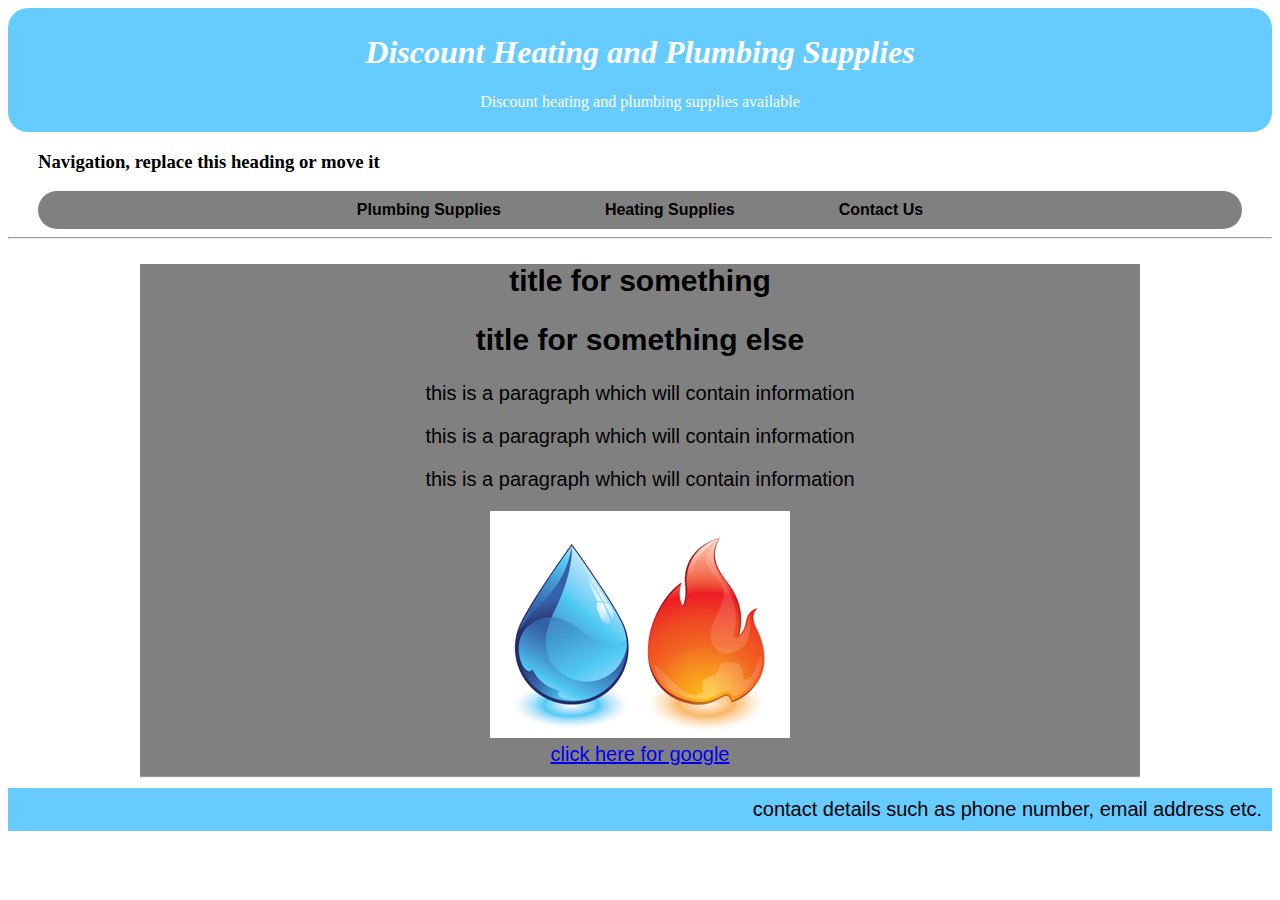
<file: index.html>
<!DOCTYPE html>
<html lang="en">
    
<html>
<head>
    
    <script> src="jquery/jquery-min.js"</script>
    
    <script> $(document).ready(function() {
    });   
    </script>
    
    <title>Discount Heating & Plumbing Supplies</title>
    
    <link rel="stylesheet" href="style.css"/>
    
</head>
    
<body>
    
    <div id="html">
                
        <div id="header">
            
            <h1><i>Discount Heating and Plumbing Supplies</i></h1>
            
            <p>Discount heating and plumbing supplies available</p>
        
        </div>
        
        <div id="content">
            
            <div id="nav">
                
             <h3>Navigation, replace this heading or move it</h3>
                                                               
                   <ol>
                       <li><b><a href="England Results.html">Plumbing Supplies</a></b></li>
                       <li><b><a href="Scotland Results.html">Heating Supplies</a></b></li>
                       <li><b><a href="Wales Results.html">Contact Us</a></b></li>
                  </ol>
                               
            </div>
            
        </div>

    <hr />
            
    </div>
    
    <div id="main">
        
        <h2>title for something</h2>
        
        <h2>title for something else</h2>
        
        <p> this is a paragraph which will contain information</p>
        
        <p> this is a paragraph which will contain information</p>
        
        <p> this is a paragraph which will contain information</p>
        
            <div id="plumingex">
                <img src="img/plumbingheating.jpg"/>    
            </div>
        
        
    
        <a href="www.google.co.uk">click here for google</a>
        
     <hr />
        
    </div>
    
    <div id="footer">
        
        contact details such as phone number, email address etc.
        
    </div>
       
</body>
</html>
</file>
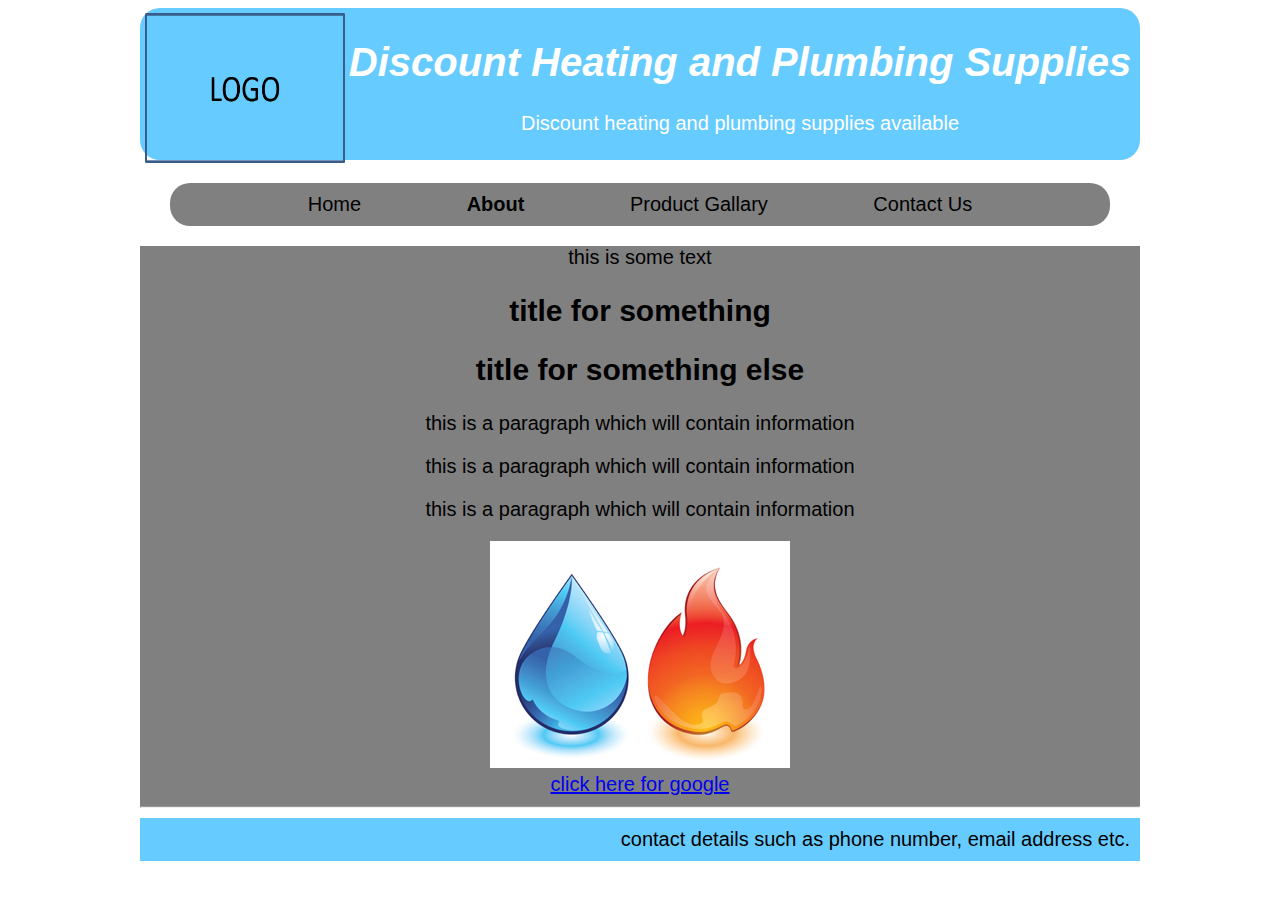
<file: About.html>
<!DOCTYPE html>
<html lang="en">
    
<html>
<body>
    <head>

        <script> src="jquery/jquery-min.js"</script>

        <script> $(document).ready(function() {
        });   
        </script>

        <title>Discount Heating & Plumbing Supplies</title>

        <link rel="stylesheet" href="style.css"/>

    </head>
    

    
    <div id="container">
                
        <div id="header">
            
            <div id="logo">

                <img src="img/logoholder.png" width="200" height="150"/> 
                
            </div>
            
            <h1><i>Discount Heating and Plumbing Supplies</i></h1>
            
            <p>Discount heating and plumbing supplies available</p>
        
        </div>
        
        <div id="content">
            
            <div id="nav">
                
             <h3></h3>
                                                               
                   <ol>
                       <li><a href="index.html">Home</a></li>
                       <li><a class="selected" href="About.html">About</a></li>
                       <li><a href="Product Gallary.html">Product Gallary</a></li>
                       <li><a href="Contact.html">Contact Us</a></li>
                  </ol>
                               
            </div>
            
        </div>
    
    <div id="main">
        <p> this is some text</p>   
        <h2>title for something</h2>
        
        <h2>title for something else</h2>
        
        <p> this is a paragraph which will contain information</p>
        
        <p> this is a paragraph which will contain information</p>
        
        <p> this is a paragraph which will contain information</p>
        
            <div id="plumingex">
                
                <img src="img/plumbingheating.jpg"/>    
            </div>
        
        
        
    
        <a href="www.google.co.uk">click here for google</a>
        
             <hr />
        
            </div>
    
        <div id="footer">

            contact details such as phone number, email address etc.
            
        </div>
        
       </div>
</body>
</html>
</file>
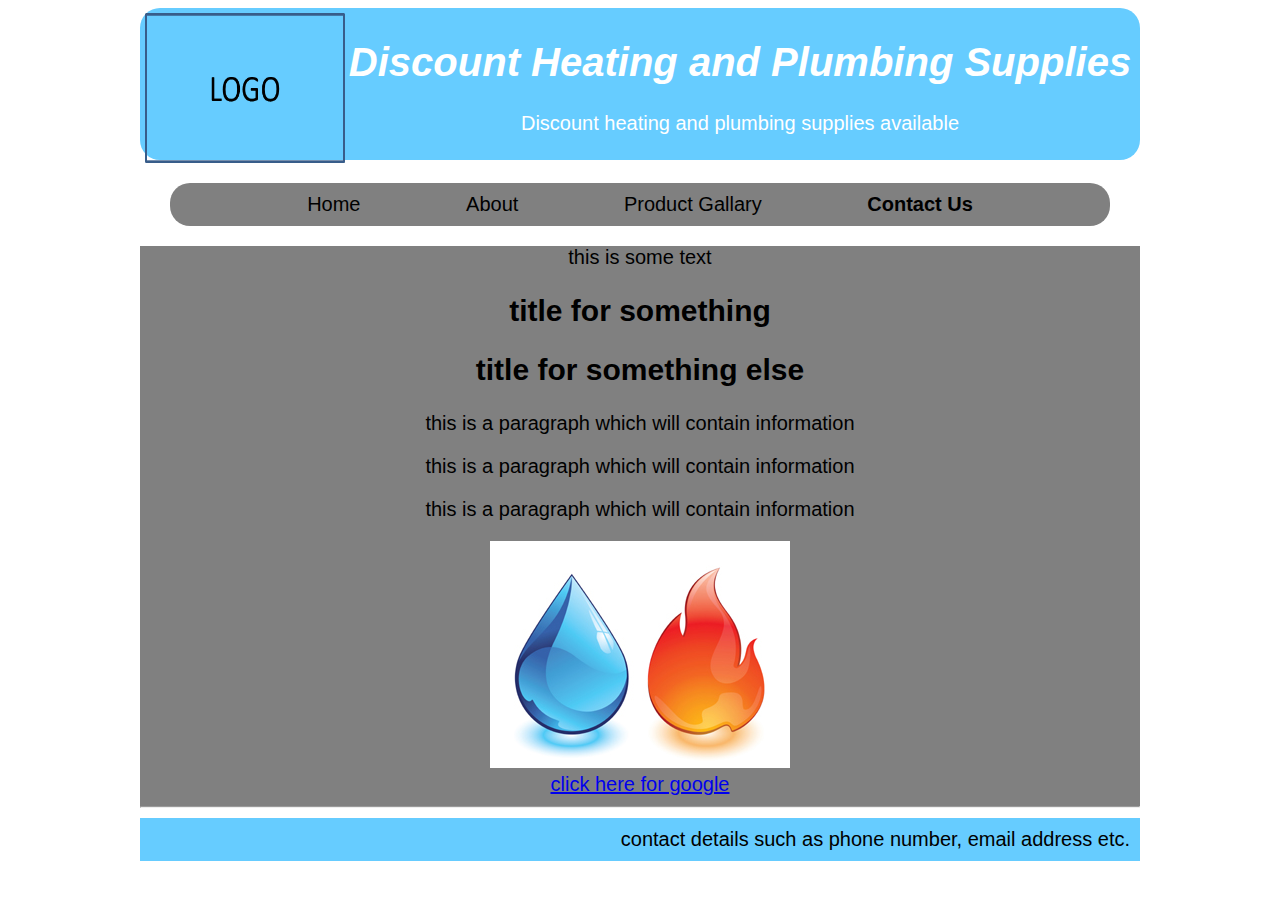
<file: Contact.html>
<!DOCTYPE html>
<html lang="en">
    
<html>
<body>
    <head>

        <script> src="jquery/jquery-min.js"</script>

        <script> $(document).ready(function() {
        });   
        </script>

        <title>Discount Heating & Plumbing Supplies</title>

        <link rel="stylesheet" href="style.css"/>

    </head>
    

    
    <div id="container">
                
        <div id="header">
            
            <div id="logo">

                <img src="img/logoholder.png" width="200" height="150"/> 
                
            </div>
            
            <h1><i>Discount Heating and Plumbing Supplies</i></h1>
            
            <p>Discount heating and plumbing supplies available</p>
        
        </div>
        
        <div id="content">
            
            <div id="nav">
                
             <h3></h3>
                                                               
                   <ol>
                       <li><a href="index.html">Home</a></li>
                       <li><a href="About.html">About</a></li>
                       <li><a href="Product Gallary.html">Product Gallary</a></li>
                       <li><a class="selected" href="Contact.html">Contact Us</a></li>
                  </ol>
                               
            </div> 
            
        </div>
    
    <div id="main">
        <p> this is some text</p>   
        <h2>title for something</h2>
        
        <h2>title for something else</h2>
        
        <p> this is a paragraph which will contain information</p>
        
        <p> this is a paragraph which will contain information</p>
        
        <p> this is a paragraph which will contain information</p>
        
            <div id="plumingex">
                
                <img src="img/plumbingheating.jpg"/>    
            </div>
        
        
        
    
        <a href="www.google.co.uk">click here for google</a>
        
             <hr />
        
            </div>
    
        <div id="footer">

            contact details such as phone number, email address etc.
            
        </div>
        
       </div>
</body>
</html>
</file>
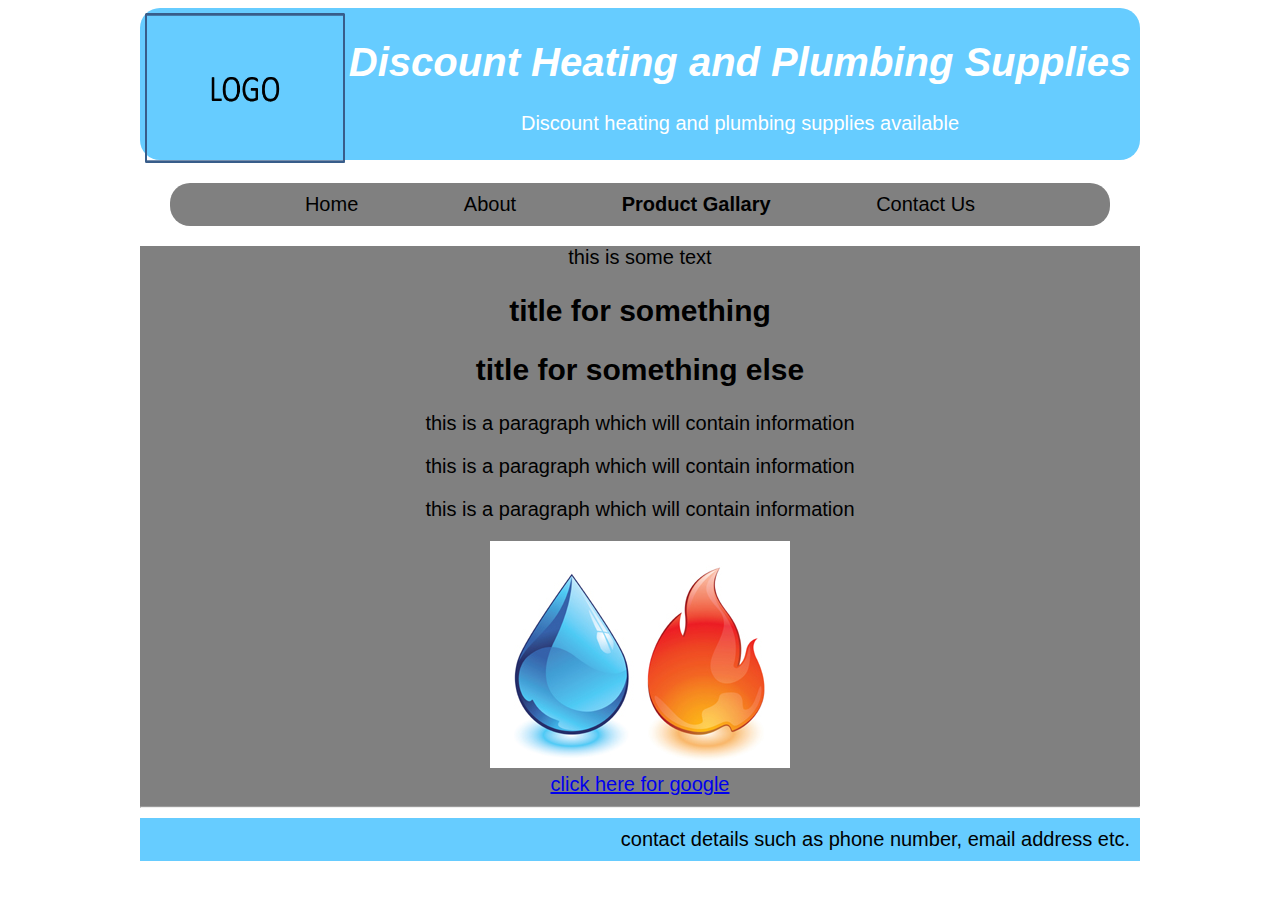
<file: Product Gallary.html>
<!DOCTYPE html>
<html lang="en">
    
<html>
<body>
    <head>

        <script> src="jquery/jquery-min.js"</script>

        <script> $(document).ready(function() {
        });   
        </script>

        <title>Discount Heating & Plumbing Supplies</title>

        <link rel="stylesheet" href="style.css"/>

    </head>
    
    <div id="container">
                
        <div id="header">
            
            <div id="logo">

                <img src="img/logoholder.png" width="200" height="150"/> 
                
            </div>
            
            <h1><i>Discount Heating and Plumbing Supplies</i></h1>
            
            <p>Discount heating and plumbing supplies available</p>
        
        </div>
        
        <div id="content">
            
            <div id="nav">
                
             <h3></h3>
                                                               
                   <ol>
                       <li><a href="index.html">Home</a></li>
                       <li><a href="About.html">About</a></li>
                       <li><a class="selected" href="Product Gallary.html">Product Gallary</a></li>
                       <li><a href="Contact.html">Contact Us</a></li>
                  </ol>
                               
            </div>
            
        </div>
    
    <div id="main">
        <p> this is some text</p>   
        <h2>title for something</h2>
        
        <h2>title for something else</h2>
        
        <p> this is a paragraph which will contain information</p>
        
        <p> this is a paragraph which will contain information</p>
        
        <p> this is a paragraph which will contain information</p>
        
            <div id="plumingex">
                
                <img src="img/plumbingheating.jpg"/>    
            </div>
        
        
        
    
        <a href="www.google.co.uk">click here for google</a>
        
             <hr />
        
            </div>
    
        <div id="footer">

            contact details such as phone number, email address etc.
            
        </div>
        
       </div>
</body>
</html>
</file>
<file: style.css>
href="style.css">

body {
   background-color: red;         
}

#container {
    background-color: white;
    width: 1000px;
    margin-left: auto;
    margin-right: auto;
    font-family: Ariel, sans-serif;
    font-size: 20px;  
}

#header {
    background-color: #66CCFF;
    color: white;
    text-align: center;
    border-radius: 20px;
    padding: 5px;
}

#logo {
    float: left;    
}

#heading1 {
    text-align: center;    
}

#content {
    padding-left: 30px;
    padding-right: 30px;
    
}

#main {
    background-color: gray;
    width: 1000px;
    text-align: center;
    margin-left: auto;
    margin-right: auto;
    font-family: Ariel, sans-serif;
    font-size: 20px;  
}

#nav ol {
    list-style-type: none;
    text-align: center;
    background-color: grey;
    margin: auto;
    border-radius: 20px; 
    padding: 10px;
}
    
#nav ol li {
    display: inline;
    margin: 50px;
    text-align: center;
}
    
#nav ol li a {
    text-decoration: none;
    color: black;
    font-family: Ariel, sans-serif;
    text-align: center;
}

#nav .selected {
    font-weight: bold;
}

#nav ol li a:hover {
    text-decoration: none;
    color: white;
    font-family: Arial, sans-serif;
    text-align: center;
}

#productbox {
    text-align: left;
    padding-left: 20px;
    padding-right: 600px;
    border-style: solid;
    border-radius: 20px;
    border-right-width: 100px;
    border-color: #98bf21;
}

#footer {
    clear: both;
    padding: 10px;
    background-color: #66CCFF;
    text-align: right;
    font-family: Ariel, sans-serif;
    font-size: 20px;  
}
</file>
